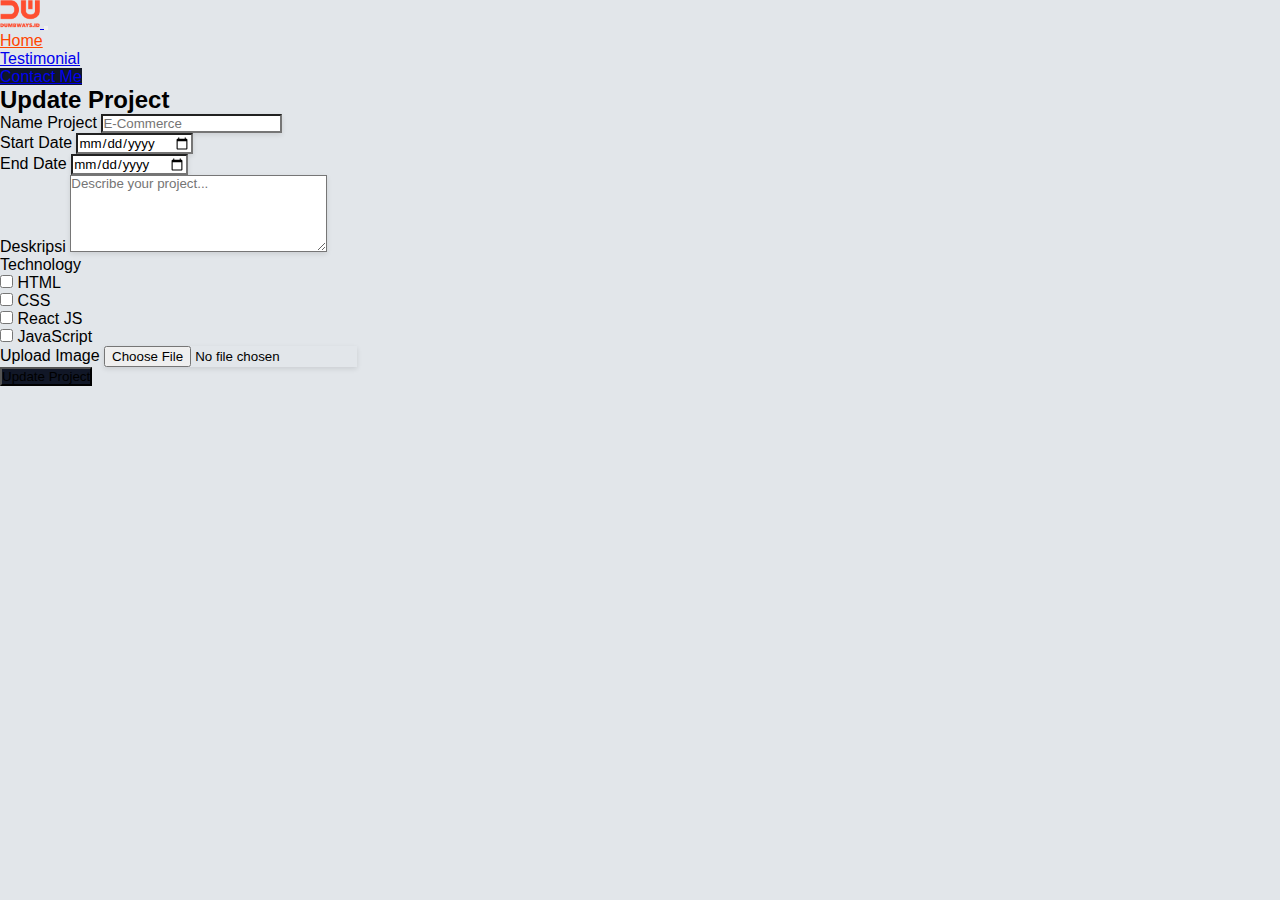
<file: views/update-project.html>
<!DOCTYPE html>
<html lang="en">
<head>
    <meta charset="UTF-8">
    <meta http-equiv="X-UA-Compatible" content="IE=edge">
    <meta name="viewport" content="width=device-width, initial-scale=1.0">
    <title>Update Project</title>
    <link rel="stylesheet" href="/public/css/style.css">
    <link href="https://cdn.jsdelivr.net/npm/bootstrap@5.3.0/dist/css/bootstrap.min.css" rel="stylesheet" integrity="sha384-9ndCyUaIbzAi2FUVXJi0CjmCapSmO7SnpJef0486qhLnuZ2cdeRhO02iuK6FUUVM" crossorigin="anonymous">
</head>
<body style="background-color: #E2E6EA;">
    <nav class="navbar navbar-expand-lg bg-light">
        <div class="container">
          <a class="navbar-brand" href="#">
            <img src="../public/images/png/logo.png" width="40"/>
          </a>
          <button
            class="navbar-toggler"
            type="button"
            data-bs-toggle="collapse"
            data-bs-target="#navbarTogglerDemo02"
            aria-control="navbarTogglerDemo02"
            aria-expanded="false"
            aria-label="Toggle Navigation"
          >
            <span class="navbar-toggler-icon"></span>
          </button>
          <div class="collapse navbar-collapse" id="navbarTogglerDemo02">
            <ul class="navbar-nav ms-4 me-auto mb-2 mb-lg-0">
              <li class="nav-item text-center">
                <a class="nav-link active" aria-current="page" href="/">Home</a>
              </li>
              <li class="nav-item text-center">
                <a class="nav-link "aria-current="page" href="testimonial">Testimonial</a>
              </li>
            </ul>
            <div class="text-center ms-4">
              <a href="contact" class="btn bg-btn text-white px-3">Contact Me</a>
            </div>
          </div>
        </div>
      </nav>

      <div class="container-fluid d-flex justify-content-center align-item-center bg-form">
        <div class="container-form mt-5">
            <form action="/update-project/{{.Project.Id}}" method="post">
                <h2 class="mb-4 text-center fw-bold">Update Project</h2>
                <div class="mb-3 ">
                    <label for="input-project-name" class="form-label fw-bold">Name Project</label>
                    <input name="inputProjectName" type="text" class="form-control" id="input-project-name" placeholder="E-Commerce">

                </div>
                <div class="mb-3 row">
                    <div class="start-date col-6">
                        <label for="input-start-date" class="form-label fw-bold">Start Date</label>
                        <input name="inputStartDate" type="date" class="form-control" id="input-start-date" required>
                    </div>
                    <div class="end-date col-6">
                        <label for="input-end-date" class="form-label fw-bold">End Date</label>
                        <input name="inputEndDate" type="date" class="form-control" id="input-end-date" required>
                    </div>
                </div>
                <div class="mb-3">
                    <label for="input-project-desc" class="form-label fw-bold">Deskripsi</label>
                    <textarea name="inputDesc" class="form-control" id="input-project-desc" cols="30" rows="5" placeholder="Describe your project..." required></textarea>
                </div>
                <label class="form-label fw-bold">Technology</label>
                <div class="mb-3 form-check">
                    <div class="checkbox-group row">
                        <div class="col-6">
                            <input type="checkbox" name="option1" value="Next JS" id="input-checkbox-html" class="form-check-input">
                            <label name="inputCheckboxHtml" for="input-checkbox-html" class="form-check-label ">HTML</label>
                        </div>
                        <div class="col-6">
                            <input type="checkbox" name="option2" value="React JS" id="input-checkbox-css" class="form-check-input">
                            <label name="inputCheckboxCss" for="input-checkbox-css" class="form-check-label">CSS</label>
                        </div>
                        <div class="col-6">
                            <input type="checkbox" name="option3" value="Node JS" id="input-checkbox-rjs" class="form-check-input">
                            <label name="inputCheckboxReact" for="input-checkbox-rjs" class="form-check-label">React JS</label>
                        </div> 
                        <div class="col-6">
                            <input type="checkbox" name="option4" value="TypeScript" id="input-checkbox-js" class="form-check-input">
                            <label name="inputCheckboxJs" for="input-checkbox-js" class="form-check-label">JavaScript</label>
                        </div>
                    </div>
                </div>
                <div class="mb-3">
                    <label for="inputImage" class="form-label fw-bold mb-2">Upload Image</label>
                    <input type="file" id="inputImage" class="form-control" />
                  </div>
                  <div class="d-grip gap-2 d-md-flex justify-content-md-end mb-5">
                    <button type="submit" class="btn text-white bg-btn">
                      Update Project
                    </button>
                  </div>
            </form>
        </div>
    </div>

    <script src="/public/js/add-project.js"></script>
    <script src="https://cdn.jsdelivr.net/npm/bootstrap@5.3.0/dist/js/bootstrap.bundle.min.js" integrity="sha384-geWF76RCwLtnZ8qwWowPQNguL3RmwHVBC9FhGdlKrxdiJJigb/j/68SIy3Te4Bkz" crossorigin="anonymous"></script>
</body>
</html>
</file>
<file: public/css/style.css>
* {
    font-family: "Poppins", sans-serif;
    margin: 0;
    padding: 0;
    box-sizing: border-box;
  }

  body {
    background-color: #E2E6EA;
  }

  h2{
    font-size: 24px;
  }

  p{
    font-size: 13px;
  }
  
  .bg-btn {
    background-color: #111727 !important;
  }
  
  .bg-btn:hover {
    background-color: orangered !important;
  }
  
  .active {
    color: orangered !important;
  }

  .btn-active {
    background-color: orangered !important;
  }

  .card-profile{
    box-shadow: 0 2px 5px rgba(0, 0, 0, 0.3);
  }

  .desc{
    /* max-width: 600px; */
    text-align: justify;
  }

  .card{
    box-shadow: 0 2px 5px rgba(0, 0, 0, 0.2);
    transition: .2s;
  }

  .card:hover {
    transform: translateY(-10px);
  }

  .card-img-top {
    height: 300px;
    width: 100%;
  }

  .download{
    color: #111727;
    display: flex;
    align-items: center;
    gap: 5px;
  }

  .social img{
    background-color: #111727;
    padding: 10px;
    border-radius: 50%;
    cursor: pointer;
  }

  .social img:hover{
    background-color: orangered;
  }

  .card-profile, .project{
    background-color: white;
  }

  .img-fluid{
    width: 100%;
    height: 200px;
    
    
  }

  .duration-project {
    font-size: 11px;
    color: gray;
  }
  
  .post-time-project {
    font-size: 10px;
    color: gray;
  }
  
  
  /* .button-project .btn{
    width: 100%;
  } */

  
  .container-form{
    width: 40%;
  }
  
  .form-control{
    box-shadow: 0 2px 5px rgba(0, 0, 0, 0.1);
  }

  input{
    cursor: pointer;
  }

  .desc-project {
    text-align: justify;
  }

  .name-project:hover {
    color: orangered;
  }

  .btn-rating {
    background-color: #111727 !important;
  }

  .btn-rating:hover {
    background-color: orangered !important;
  }

  .profile-testimonial {
    height: 200px !important;
    object-fit: cover;
    filter: drop-shadow(4px 2px 6px rgba(0, 0, 0, 0.3));
  }



  @media only screen and (max-width: 550px) {
    .container-form{
      width: 100%;
    }

    .profile-testimonial{
      height: 250px !important;
    }
  }
</file>
